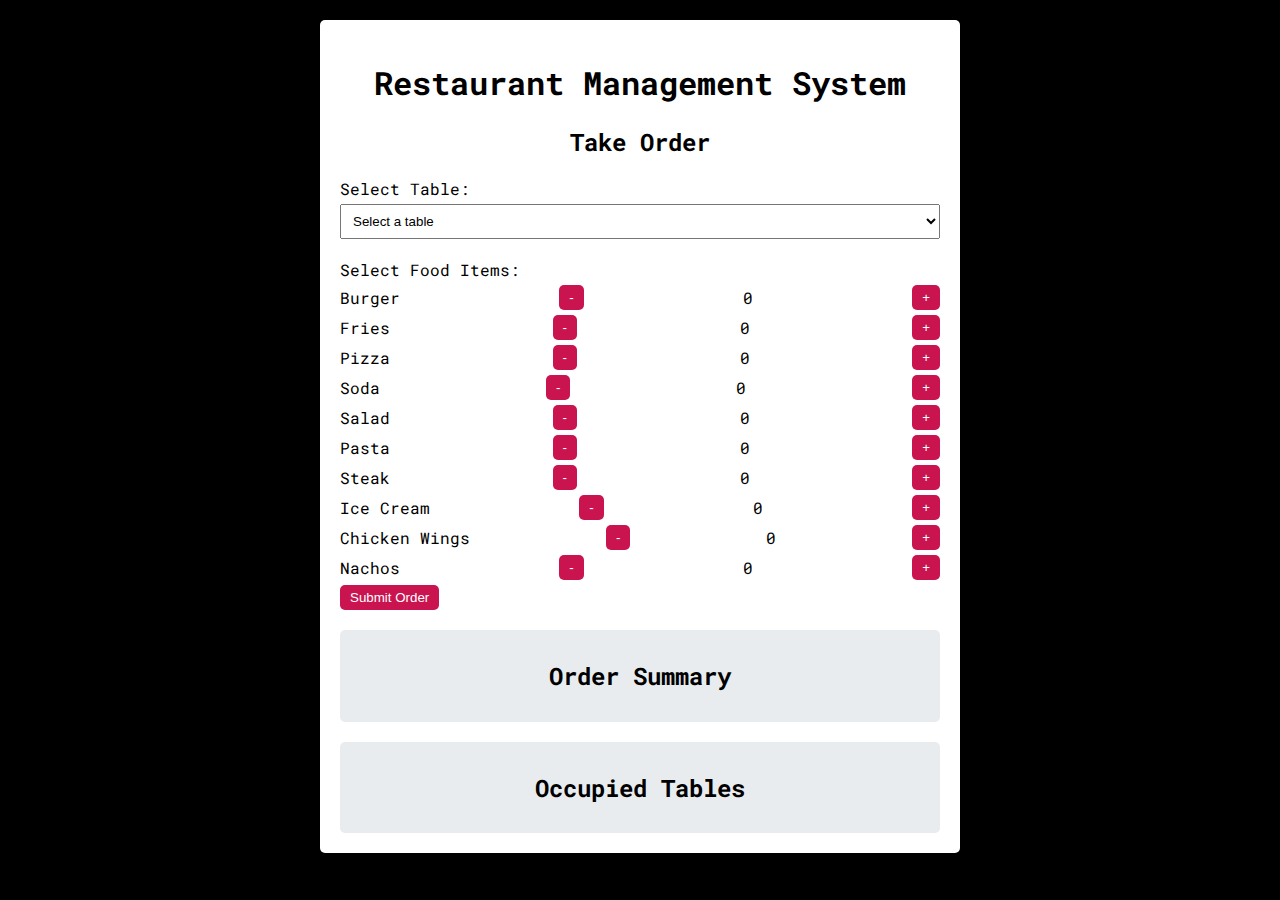
<file: issue#419/index.html>
<!DOCTYPE html>
<html lang="en">
<head>
    <meta charset="UTF-8">
    <meta name="viewport" content="width=device-width, initial-scale=1.0">
    <title>Laasya's Restaurant ♡</title>
    <link rel="stylesheet" href="styles.css">
</head>
<body>
    <div class="container">
        <h1>Restaurant Management System</h1>
        
        <div class="order-form">
            <h2>Take Order</h2>
            <label for="tableNumber">Select Table:</label>
            <select id="tableNumber" required>
                <option value="">Select a table</option>
                <option value="1">Table 1</option>
                <option value="2">Table 2</option>
                <option value="3">Table 3</option>
                <option value="4">Table 4</option>
                <option value="5">Table 5</option>
                <option value="6">Table 6</option>
                <option value="7">Table 7</option>
            </select>
            
            <label for="foodItems">Select Food Items:</label>
            <div id="foodItems">
                <div class="food-item">
                    <span>Burger</span>
                    <button class="decrease">-</button>
                    <span class="serving-count" data-item="Burger">0</span>
                    <button class="increase">+</button>
                </div>
                <div class="food-item">
                    <span>Fries</span>
                    <button class="decrease">-</button>
                    <span class="serving-count" data-item="Fries">0</span>
                    <button class="increase">+</button>
                </div>
                <div class="food-item">
                    <span>Pizza</span>
                    <button class="decrease">-</button>
                    <span class="serving-count" data-item="Pizza">0</span>
                    <button class="increase">+</button>
                </div>
                <div class="food-item">
                    <span>Soda</span>
                    <button class="decrease">-</button>
                    <span class="serving-count" data-item="Soda">0</span>
                    <button class="increase">+</button>
                </div>
                <div class="food-item">
                    <span>Salad</span>
                    <button class="decrease">-</button>
                    <span class="serving-count" data-item="Salad">0</span>
                    <button class="increase">+</button>
                </div>
                <div class="food-item">
                    <span>Pasta</span>
                    <button class="decrease">-</button>
                    <span class="serving-count" data-item="Pasta">0</span>
                    <button class="increase">+</button>
                </div>
                <div class="food-item">
                    <span>Steak</span>
                    <button class="decrease">-</button>
                    <span class="serving-count" data-item="Steak">0</span>
                    <button class="increase">+</button>
                </div>
                <div class="food-item">
                    <span>Ice Cream</span>
                    <button class="decrease">-</button>
                    <span class="serving-count" data-item="Ice Cream">0</span>
                    <button class="increase">+</button>
                </div>
                <div class="food-item">
                    <span>Chicken Wings</span>
                    <button class="decrease">-</button>
                    <span class="serving-count" data-item="Chicken Wings">0</span>
                    <button class="increase">+</button>
                </div>
                <div class="food-item">
                    <span>Nachos</span>
                    <button class="decrease">-</button>
                    <span class="serving-count" data-item="Nachos">0</span>
                    <button class="increase">+</button>
                </div>
            </div>
            
            <button id="submitOrder">Submit Order</button>
        </div>
        
        <div class="summary">
            <h2>Order Summary</h2>
            <pre id="orderSummary"></pre>
        </div>

        <div class="occupied-tables">
            <h2>Occupied Tables</h2>
            <pre id="occupiedTables"></pre>
        </div>
    </div>

    <script src="script.js"></script>
</body>
</html>
</file>
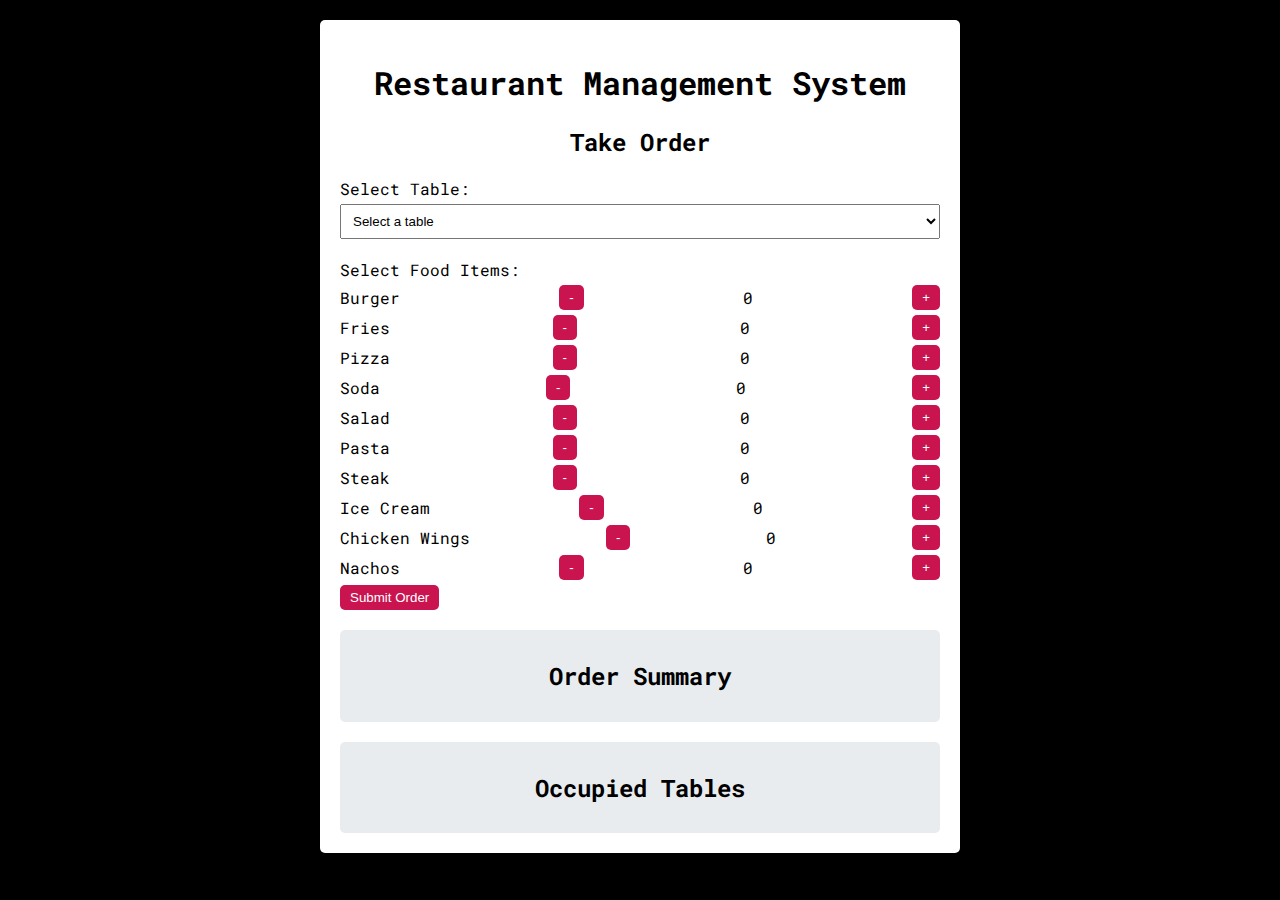
<file: issue#419/allinone.html>
<!DOCTYPE html>
<html lang="en">
<head>
    <meta charset="UTF-8">
    <meta name="viewport" content="width=device-width, initial-scale=1.0">
    <title>Restaurant Management System</title>
</head>
  <style>
@import url('https://fonts.googleapis.com/css2?family=Roboto+Mono:wght@400&display=swap');

body {
    font-family: 'Roboto Mono', monospace;
    background-color: #000000;
    margin: 0;
    padding: 20px;
}

.container {
    max-width: 600px;
    margin: auto;
    background: white;
    padding: 20px;
    border-radius: 5px;
    box-shadow: 0 0 10px rgba(0, 0, 0, 0.1);
}

h1, h2 {
    text-align: center;
}

.order-form {
    margin-bottom: 20px;
}

label {
    display: block;
    margin: 10px 0 5px;
}

select {
    width: 100%;
    padding: 8px;
    margin-bottom: 10px;
}

.food-item {
    display: flex;
    align-items: center;
    justify-content: space-between;
    margin: 5px 0;
}

button {
    padding: 5px 10px;
    background-color: #c91450;
    color: white;
    border: none;
    border-radius: 5px;
    cursor: pointer;
}

button:hover {
    background-color: #ef87aa;
}

.summary, .occupied-tables {
    background: #e9ecef;
    padding: 10px;
    border-radius: 5px;
    margin-top: 20px;
}

  </style>
<body>
    <div class="container">
        <h1>Restaurant Management System</h1>
        
        <div class="order-form">
            <h2>Take Order</h2>
            <label for="tableNumber">Select Table:</label>
            <select id="tableNumber" required>
                <option value="">Select a table</option>
                <option value="1">Table 1</option>
                <option value="2">Table 2</option>
                <option value="3">Table 3</option>
                <option value="4">Table 4</option>
                <option value="5">Table 5</option>
            </select>
            
            <label for="foodItems">Select Food Items:</label>
            <div id="foodItems">
                <div class="food-item">
                    <span>Burger</span>
                    <button class="decrease">-</button>
                    <span class="serving-count" data-item="Burger">0</span>
                    <button class="increase">+</button>
                </div>
                <div class="food-item">
                    <span>Fries</span>
                    <button class="decrease">-</button>
                    <span class="serving-count" data-item="Fries">0</span>
                    <button class="increase">+</button>
                </div>
                <div class="food-item">
                    <span>Pizza</span>
                    <button class="decrease">-</button>
                    <span class="serving-count" data-item="Pizza">0</span>
                    <button class="increase">+</button>
                </div>
                <div class="food-item">
                    <span>Soda</span>
                    <button class="decrease">-</button>
                    <span class="serving-count" data-item="Soda">0</span>
                    <button class="increase">+</button>
                </div>
                <div class="food-item">
                    <span>Salad</span>
                    <button class="decrease">-</button>
                    <span class="serving-count" data-item="Salad">0</span>
                    <button class="increase">+</button>
                </div>
                <div class="food-item">
                    <span>Pasta</span>
                    <button class="decrease">-</button>
                    <span class="serving-count" data-item="Pasta">0</span>
                    <button class="increase">+</button>
                </div>
                <div class="food-item">
                    <span>Steak</span>
                    <button class="decrease">-</button>
                    <span class="serving-count" data-item="Steak">0</span>
                    <button class="increase">+</button>
                </div>
                <div class="food-item">
                    <span>Ice Cream</span>
                    <button class="decrease">-</button>
                    <span class="serving-count" data-item="Ice Cream">0</span>
                    <button class="increase">+</button>
                </div>
                <div class="food-item">
                    <span>Chicken Wings</span>
                    <button class="decrease">-</button>
                    <span class="serving-count" data-item="Chicken Wings">0</span>
                    <button class="increase">+</button>
                </div>
                <div class="food-item">
                    <span>Nachos</span>
                    <button class="decrease">-</button>
                    <span class="serving-count" data-item="Nachos">0</span>
                    <button class="increase">+</button>
                </div>
            </div>
            
            <button id="submitOrder">Submit Order</button>
        </div>
        
        <div class="summary">
            <h2>Order Summary</h2>
            <pre id="orderSummary"></pre>
        </div>

        <div class="occupied-tables">
            <h2>Occupied Tables</h2>
            <pre id="occupiedTables"></pre>
        </div>
    </div>

    <script>
      // script.js
let orders = [];
let occupiedTables = new Set();

function summarizeOrders(orders) {
    const summary = {};

    orders.forEach(order => {
        const tableNumber = order.tableNumber;
        const items = order.items;

        if (!summary[tableNumber]) {
            summary[tableNumber] = {};
        }

        items.forEach(item => {
            const itemName = item.name;
            const itemCount = item.count;

            if (!summary[tableNumber][itemName]) {
                summary[tableNumber][itemName] = 0;
            }
            summary[tableNumber][itemName] += itemCount;
        });
    });

    return summary;
}

function formatOrderSummary(summary) {
    const formattedSummary = [];

    for (const table in summary) {
        const items = summary[table];
        const itemDescriptions = [];

        for (const item in items) {
            itemDescriptions.push(`${items[item]} ${item}`);
        }

        const lastItem = itemDescriptions.pop();
        const orderString = itemDescriptions.length > 0 
            ? `${itemDescriptions.join(', ')} and ${lastItem}` 
            : lastItem;

        formattedSummary.push(`Table ${table} ordered ${orderString}.`);
    }

    return formattedSummary.join('\n');
}

document.querySelectorAll('.increase').forEach(button => {
    button.addEventListener('click', () => {
        const servingCount = button.previousElementSibling;
        servingCount.textContent = parseInt(servingCount.textContent) + 1;
    });
});

document.querySelectorAll('.decrease').forEach(button => {
    button.addEventListener('click', () => {
        const servingCount = button.nextElementSibling;
        const currentCount = parseInt(servingCount.textContent);
        if (currentCount > 0) {
            servingCount.textContent = currentCount - 1;
        }
    });
});

document.getElementById('submitOrder').addEventListener('click', () => {
    const tableNumber = document.getElementById('tableNumber').value;
    const selectedItems = [];

    document.querySelectorAll('.food-item').forEach(item => {
        const itemName = item.querySelector('.serving-count').getAttribute('data-item');
        const itemCount = parseInt(item.querySelector('.serving-count').textContent);
        if (itemCount > 0) {
            selectedItems.push({ name: itemName, count: itemCount });
        }
    });

    if (tableNumber && selectedItems.length > 0) {
        orders.push({ tableNumber: parseInt(tableNumber), items: selectedItems });
        occupiedTables.add(tableNumber);
        
        const summary = summarizeOrders(orders);
        const formattedSummary = formatOrderSummary(summary);
        document.getElementById('orderSummary').textContent = formattedSummary;
        
        // Update occupied tables display
        document.getElementById('occupiedTables').textContent = Array.from(occupiedTables).join(', ');

        // Clear inputs
        document.getElementById('tableNumber').value = '';
        document.querySelectorAll('.serving-count').forEach(count => count.textContent = '0'); // Reset serving counts
    } else {
        alert('Please fill in all fields.');
    }
});
</script>
</body>
</html>
</file>
<file: issue#419/styles.css>
@import url('https://fonts.googleapis.com/css2?family=Roboto+Mono:wght@400&display=swap');

body {
    font-family: 'Roboto Mono', monospace;
    background-color: #000000;
    margin: 0;
    padding: 20px;
}

.container {
    max-width: 600px;
    margin: auto;
    background: white;
    padding: 20px;
    border-radius: 5px;
    box-shadow: 0 0 10px rgba(0, 0, 0, 0.1);
}

h1, h2 {
    text-align: center;
}

.order-form {
    margin-bottom: 20px;
}

label {
    display: block;
    margin: 10px 0 5px;
}

select {
    width: 100%;
    padding: 8px;
    margin-bottom: 10px;
}

.food-item {
    display: flex;
    align-items: center;
    justify-content: space-between;
    margin: 5px 0;
}

button {
    padding: 5px 10px;
    background-color: #c91450;
    color: white;
    border: none;
    border-radius: 5px;
    cursor: pointer;
}

button:hover {
    background-color: #ef87aa;
}

.summary, .occupied-tables {
    background: #e9ecef;
    padding: 10px;
    border-radius: 5px;
    margin-top: 20px;
}
</file>
